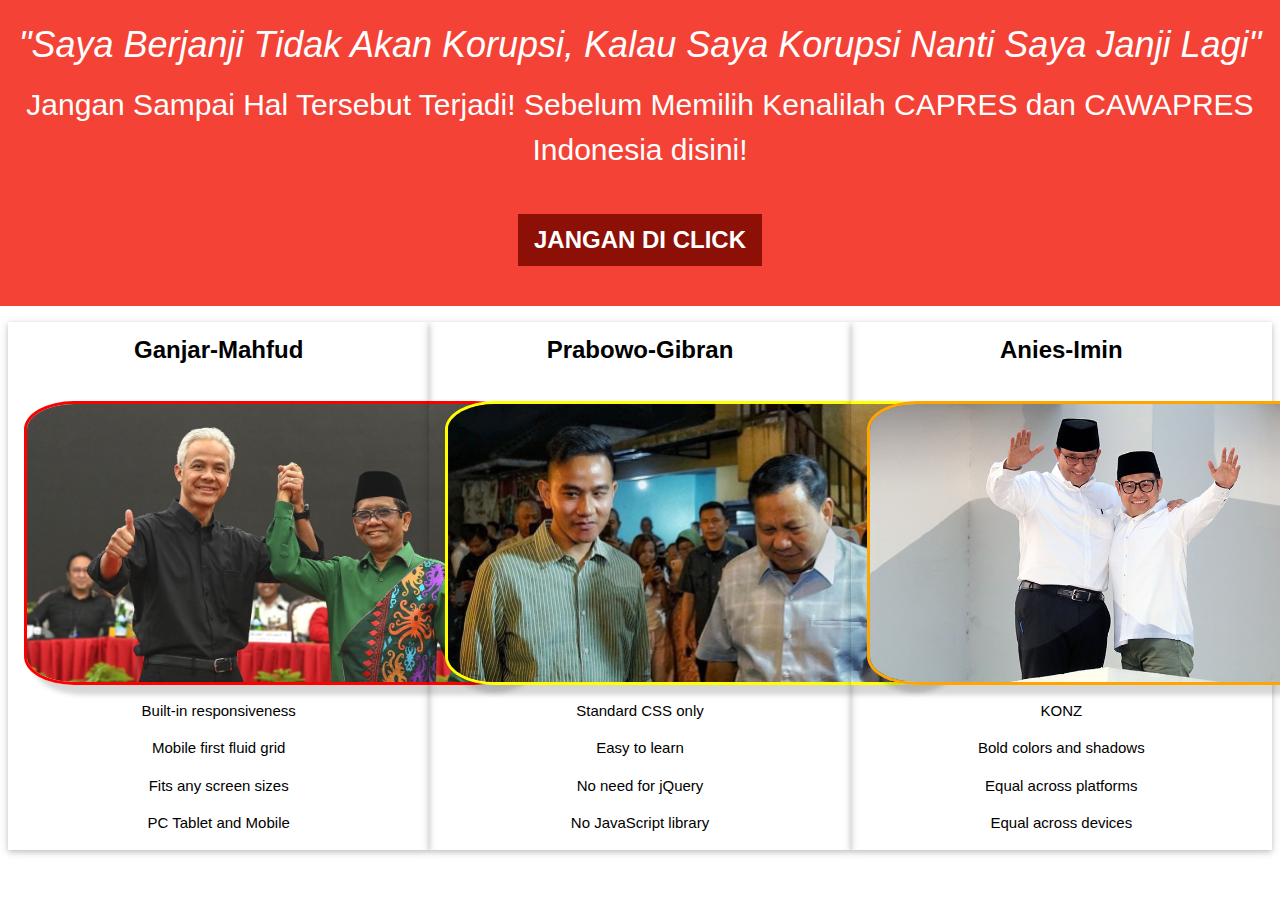
<file: index.html>
<!DOCTYPE html>
<!-- saved from url=(0058)https://www.w3schools.com/w3css/tryw3css_templates_red.htm -->
<html><head><meta http-equiv="Content-Type" content="text/html; charset=UTF-8">
<title>W3.CSS Template</title>

<meta name="viewport" content="width=device-width, initial-scale=1">
<link rel="stylesheet" href="./WebsiteCapres_File/w3.css">
<link rel="stylesheet" href="./WebsiteCapres_File/w3-theme-red.css">
<link rel="stylesheet" href="./WebsiteCapres_File/font-awesome.min.css">
</head>
<body>

<!-- Side Navigation -->
<nav class="w3-sidebar w3-bar-block w3-card w3-animate-left w3-center" style="display:none" id="mySidebar">
  <h1 class="w3-xxxlarge w3-text-theme">Side Navigation</h1>
  <button class="w3-bar-item w3-button" onclick="w3_close()">Close <i class="fa fa-remove"></i></button>
  <a href="https://www.w3schools.com/w3css/tryw3css_templates_red.htm#" class="w3-bar-item w3-button">Link 1</a>
  <a href="https://www.w3schools.com/w3css/tryw3css_templates_red.htm#" class="w3-bar-item w3-button">Link 2</a>
  <a href="https://www.w3schools.com/w3css/tryw3css_templates_red.htm#" class="w3-bar-item w3-button">Link 3</a>
  <a href="https://www.w3schools.com/w3css/tryw3css_templates_red.htm#" class="w3-bar-item w3-button">Link 4</a>
</nav>

<!-- Header -->
<header class="w3-container w3-theme w3-padding" id="myHeader">
  <div class="w3-center">
  <h1 style="font-style: italic;">"Saya Berjanji Tidak Akan Korupsi, Kalau Saya Korupsi Nanti Saya Janji Lagi"</h1>
  <h2 class="w3-animate-bottom" style="font-size: 30px;">Jangan Sampai Hal Tersebut Terjadi!
     Sebelum Memilih Kenalilah CAPRES dan CAWAPRES Indonesia disini!</h2>
    <div class="w3-padding-32">
      <button class="w3-btn w3-xlarge w3-theme-dark w3-hover-red" onclick="document.getElementById(&#39;id01&#39;).style.display=&#39;block&#39;" style="font-weight:900;">JANGAN DI CLICK</button>
    </div>
  </div>
</header>

<!-- Modal -->
<div id="id01" class="w3-modal">
    <div class="w3-modal-content w3-card-4 w3-animate-top">
      <header class="w3-container w3-theme"> 
        <span" class="w3-button w3-display-topright">×</span>
        <h4>Dibilangin Jangan Di Click!</h4>
        <h5>Tapi Gapapa....<i class="fa fa-smile-o"></i></h5>
      </header>
      <div class="w3-padding">
        <p>Intinya Kenalin Dulu Para Calon Ya Biar Ga Salah Milih</p>
        <p>Jangan Click Ini: <a class="w3-btn" href="https://www.w3schools.com/w3css/default.asp">Gatau Kemana</a></p>
      </div>
      <footer class="w3-container w3-theme">
        <p>Buruan Close!</p>
      </footer>
    </div>
</div>

<div class="w3-row-padding w3-center w3-margin-top">
<a href="./Ganjar-Mahfud/ganjar-mahfud.html">
  <div  class="w3-third">
    <div class="w3-card w3-container" style="min-height:460px">
    <h3><b>Ganjar-Mahfud</b></h3><br>
    <img width="460px" class="imageZoom" src="./Foto-foto/ganjar-mahfud (1).jpg" style="border: 3px solid red; border-radius: 10%; box-shadow:10px 10px 5px rgba(0,0,0,0.16);">

    <p>Built-in responsiveness</p>
    <p>Mobile first fluid grid</p>
    <p>Fits any screen sizes</p>
    <p>PC Tablet and Mobile</p>
    </div>
  </div>
</a>

<a href="./Prabowo-Gibran/Prabowo-Gibran.html">
  <div class="w3-third">
    <div class="w3-card w3-container" style="min-height:460px; text-align: center;">
      <h3><b>Prabowo-Gibran</b></h3><br>
      <img width="460px" class="imageZoom" src="./Foto-foto/prabowo-gibran.jpg" style="border: 3px solid yellow ; border-radius: 10%; box-shadow:10px 10px 5px rgba(0,0,0,0.16); ">
      <p>Standard CSS only</p>
      <p>Easy to learn</p>
      <p>No need for jQuery</p>
      <p>No JavaScript library</p>
    </div>
  </div>
</a>

<a href="./anies-imin/anies-imin.html" >
  <div class="w3-third">
    <div class="w3-card w3-container" style="min-height:460px">
      <h3><b>Anies-Imin</b></h3><br>
      <img width="460px" class="imageZoom" src="./Foto-foto/anies-imin.jpg" style="border: 3px solid orange ; border-radius: 10%; box-shadow:10px 10px 5px rgba(0,0,0,0.16);">
      <p>KONZ</p>
      <p>Bold colors and shadows</p>
      <p>Equal across platforms</p>
      <p>Equal across devices</p>
    </div>
  </div>
</a>

</div>
</div>
</body>
</html>
<!--
<div class="w3-container">
<hr>
<div class="w3-center">
  <h2>Color Classes</h2>
</div>

<div class="w3-row">
  <div class="w3-col w3-container m2 w3-red"><p>Red</p></div>
  <div class="w3-col w3-container m2 w3-blue"><p>Blue</p></div>
  <div class="w3-col w3-container m2 w3-blue-grey"><p>Blue Grey</p></div>
  <div class="w3-col w3-container m2 w3-teal"><p>Teal</p></div>
  <div class="w3-col w3-container m2 w3-yellow"><p>Yellow</p></div>
  <div class="w3-col w3-container m2 w3-orange"><p>Orange</p></div>
</div>

<hr>
<div class="w3-center">
  <h2>Built-In Responsiveness</h2>
  <p class="w3-large">Resize the page to see the effect!</p>
</div>
<br>

<div class="w3-row w3-border">
  <div class="w3-half w3-container w3-blue w3-border">
    <h5>w3-half</h5>  
    <p>The w3-half class uses half (50%) of the screen window.</p>
    <p>On small screens (max 600 pixels) it automatically resizes to full screen width.</p>
  </div>
  <div class="w3-half w3-container">
    <h5>w3-half</h5>  
  </div>
</div>
<br>

<div class="w3-row w3-border">
  <div class="w3-third w3-container w3-green">
    <h5>w3-third</h5>  
    <p>The w3-third class uses one third (33.33%) of the screen window.</p>
    <p>On small screens (max 600 pixels) it automatically resizes to full screen width.</p>
  </div>
  <div class="w3-third w3-container">
    <h5>w3-third</h5>  
  </div>
  <div class="w3-third w3-container">
    <h5>w3-third</h5>  
  </div>
</div>
<br>

<div class="w3-row w3-border">
  <div class="w3-quarter w3-container w3-red">
    <h5>w3-quarter</h5>  
    <p>The w3-quarter class uses one quarter (25%) of the screen window.</p>
    <p>On small screens (max 600 pixels) it automatically resizes to full screen width.</p>
  </div>
  <div class="w3-quarter w3-container">
    <h5>w3-quarter</h5>  
  </div>
  <div class="w3-quarter w3-container">
    <h5>w3-quarter</h5>  
  </div>
  <div class="w3-quarter w3-container">
    <h5>w3-quarter</h5>  
  </div>
</div> 
     
<div class="w3-center">
  <h2>Containers</h2>
  <p>Use containers to create headers, sections and footers.</p>
</div>   

<header class="w3-container w3-blue-grey">
  <h2>Header</h2>
</header>

<div class="w3-padding w3-white w3-display-container">
  <span onclick="this.parentElement.style.display=&#39;none&#39;" class="w3-button w3-display-topright"><i class="fa fa-remove"></i></span>
  <h2>London</h2>
  <p>London is the capital city of England. It is the most populous city in the United Kingdom,
  with a metropolitan area of over 13 million inhabitants.</p>
  <p>Standing on the River Thames, London has been a major settlement for two millennia,
  its history going back to its founding by the Romans, who named it Londinium.</p>
  <p>By the way, you can add a close icon to all containers if you want the ability to hide them. Look to your right!</p>
</div>

<footer class="w3-container w3-blue-grey">
  <h5>Footer</h5>
  <p class="w3-opacity">Footer information goes here</p>
</footer>

<hr>
<div class="w3-center">
  <h2>Color Themes</h2>
  <p>The color themes have been designed to work harmoniously with each other.</p>
</div>
</div>

<div class="w3-row-padding">

<div class="w3-half">
<div class="w3-card white">
  <div class="w3-container w3-indigo">
    <h3>Theme Indigo</h3>
  </div>
  <div class="w3-container">
  <h3 class="w3-text-indigo">Movies 2014</h3>
  </div>
  <ul class="w3-ul w3-border-top">
    <li>
      <h3>Frozen</h3>
      <p>The response to the animations was ridiculous</p>
    </li>
    <li>
      <h3>The Fault in Our Stars</h3>
      <p>Touching, gripping and genuinely well made</p>
    </li>
    <li>
      <h3>The Avengers</h3>
      <p>A huge success for Marvel and Disney</p>
    </li>
  </ul>
  <div class="w3-container w3-indigo w3-large"><span class="w3-right">Next</span></div>
</div>
</div>

<div class="w3-half">
<div class="w3-card white">
  <div class="w3-container w3-theme">
    <h3>Theme</h3>
  </div>
  <div class="w3-container">
  <h3 class="w3-text-theme">Movies 2014</h3>
  </div>
  <ul class="w3-ul w3-border-top">
    <li>
      <h3>Frozen</h3>
      <p>The response to the animations was ridiculous</p>
    </li>
    <li>
      <h3>The Fault in Our Stars</h3>
      <p>Touching, gripping and genuinely well made</p>
    </li>
    <li>
      <h3>The Avengers</h3>
      <p>A huge success for Marvel and Disney</p>
    </li>
  </ul>
  <div class="w3-container w3-theme w3-large"><span class="w3-right">Next</span></div>
</div>
</div>
</div>

<div class="w3-container w3-center">
  <hr>
  <h3>Paper-like Cards with Shadows</h3>
</div>

<div class="w3-row-padding"> 

<div class="w3-third">
<div class="w3-card">
  <img src="./W3.CSS Template_files/car.jpg" alt="Car" style="width:100%">
  <div class="w3-container">
  <p>w3-card</p>
  </div>
</div>
</div>

<div class="w3-third">
<div class="w3-card-4">
  <img src="./W3.CSS Template_files/car.jpg" alt="Car" style="width:100%">
  <div class="w3-container">
  <p>w3-card-4</p>
  </div>
</div>
</div>

<div class="w3-third">
<div class="w3-card-4">
  <img src="./W3.CSS Template_files/car.jpg" alt="Car" style="width:100%">
  <div class="w3-container">
  <p>w3-card-4</p>
  </div>
</div>
</div>
</div>

<div class="w3-container">
  <hr>
  <div class="w3-center">
    <h2>Tables</h2>
    <p w3-class="w3-large">Don't worry. W3.CSS takes care of your tables.</p>
  </div>
<div class="w3-responsive w3-card-4">
<table class="w3-table w3-striped w3-bordered">
<thead>
<tr class="w3-theme">
  <th>First Name</th>
  <th>Last Name</th>
  <th>Points</th>
</tr>
</thead>
<tbody>
<tr>
  <td>Jill</td>
  <td>Smith</td>
  <td>50</td>
</tr>
<tr class="w3-white">
  <td>Eve</td>
  <td>Jackson</td>
  <td>94</td>
</tr>
<tr>
  <td>Adam</td>
  <td>Johnson</td>
  <td>67</td>
</tr>
</tbody>
</table>
</div>

<hr>
<h2 class="w3-center">Forms and Lists</h2>
</div>

<div class="w3-row-padding">

<div class="w3-half">
<form class="w3-container w3-card-4">
  <h2>Input Form</h2>
  <div class="w3-section">      
    <input class="w3-input" type="text" required="">
    <label>Name</label>
  </div>
  <div class="w3-section">      
    <input class="w3-input" type="text" required="">
    <label>Email</label>
  </div>
  <div class="w3-section">      
    <input class="w3-input" type="text" required="">
    <label>Subject</label>
  </div>

  <div class="w3-row">
  <div class="w3-half">
    <input id="milk" class="w3-check" type="checkbox" checked="checked">
    <label>Milk</label>
    <br>
    <input id="sugar" class="w3-check" type="checkbox">
    <label>Sugar</label>
    <br>
    <input id="lemon" class="w3-check" type="checkbox" disabled="">
    <label>Lemon (Disabled)</label>
    <br><br>
  </div>

  <div class="w3-half">
    <input id="male" class="w3-radio" type="radio" name="gender" value="male" checked="">
    <label>Male</label>
    <br>
    <input id="female" class="w3-radio" type="radio" name="gender" value="female">
    <label>Female</label>
    <br>
    <input id="unknown" class="w3-radio" type="radio" name="gender" value="" disabled="">
    <label> Don't know (Disabled)</label>
  </div>
  </div>
</form>
</div>
<div class="w3-half">
<div class="w3-card-4 w3-container">
<h2>Lists</h2>
<ul class="w3-ul w3-margin-bottom">
  <li>Jill</li>
  <li>Eve</li>
  <li>Adam</li>
</ul>
<br>
<ul class="w3-ul w3-border w3-hoverable">
  <li class="w3-theme">Jill</li>
  <li>Eve</li>
  <li>Adam</li>
  <li>Steve</li>
</ul>
<br>
</div>
</div>
</div>
<hr>

<h2 class="w3-center">Progress Bars</h2>
<div class="w3-container">

<div class="w3-light-grey">
  <div id="myBar" class="w3-container w3-padding w3-theme" style="width:1%">0</div>
</div><br>

<button class="w3-btn w3-theme" onclick="move()">Click Me</button> 
</div>
<hr>

<h2 class="w3-center">Slideshows</h2>
<div class="w3-content" style="max-width:800px;position:relative">

<img class="mySlides w3-animate-opacity" src="./W3.CSS Template_files/snow.jpg" style="width: 100%; display: block;">
<img class="mySlides w3-animate-opacity" src="./W3.CSS Template_files/lights.jpg" style="width: 100%; display: none;">
<img class="mySlides w3-animate-opacity" src="./W3.CSS Template_files/mountains.jpg" style="width: 100%; display: none;">
<img class="mySlides w3-animate-opacity" src="./W3.CSS Template_files/forest.jpg" style="width: 100%; display: none;">

<a class="w3-button w3-hover-dark-grey" style="position:absolute;top:45%;left:0;" onclick="plusDivs(-1)">❮</a>
<a class="w3-button w3-hover-dark-grey" style="position:absolute;top:45%;right:0;" onclick="plusDivs(+1)">❯</a>
</div>

<div class="w3-container">
<hr>
<h2 class="w3-center">Navigation</h2>

<div class="w3-bar w3-theme">
  <a href="https://www.w3schools.com/w3css/tryw3css_templates_red.htm#" class="w3-bar-item w3-button w3-padding-16">Home</a>
  <a href="https://www.w3schools.com/w3css/tryw3css_templates_red.htm#" class="w3-bar-item w3-button w3-padding-16">Link 1</a>
  <div class="w3-dropdown-hover">
    <button class="w3-button w3-padding-16">
      Dropdown <i class="fa fa-caret-down"></i>
    </button>
    <div class="w3-dropdown-content w3-card-4 w3-bar-block">
      <a href="https://www.w3schools.com/w3css/tryw3css_templates_red.htm#" class="w3-bar-item w3-button">Link 1</a>
      <a href="https://www.w3schools.com/w3css/tryw3css_templates_red.htm#" class="w3-bar-item w3-button">Link 2</a>
      <a href="https://www.w3schools.com/w3css/tryw3css_templates_red.htm#" class="w3-bar-item w3-button">Link 3</a>
    </div>
  </div>
</div>

<hr>

<h2 class="w3-center">Accordions</h2>
<button onclick="myAccFunc(&#39;Demo1&#39;)" class="w3-padding-16 w3-theme w3-button w3-block w3-left-align">Open Section 1</button>
<div id="Demo1" class="w3-hide">
  <div class="w3-container">
    <p>Lorem ipsum dolor sit amet, consectetur adipisicing elit, sed do eiusmod tempor incididunt ut labore et dolore magna aliqua. Ut enim ad minim veniam, quis nostrud exercitation ullamco laboris nisi ut aliquip ex ea commodo consequat.</p>
  </div>
</div>
<button onclick="myAccFunc(&#39;Demo2&#39;)" class="w3-padding-16 w3-theme w3-button w3-block w3-left-align">Open Section 2</button>
<div id="Demo2" class="w3-hide">
  <a href="https://www.w3schools.com/w3css/tryw3css_templates_red.htm#" class="w3-button w3-block w3-left-align">Link 1</a>
  <a href="https://www.w3schools.com/w3css/tryw3css_templates_red.htm#" class="w3-button w3-block w3-left-align">Link 2</a>
  <a href="https://www.w3schools.com/w3css/tryw3css_templates_red.htm#" class="w3-button w3-block w3-left-align">Link 3</a>
</div>
<button onclick="myAccFunc(&#39;Demo3&#39;)" class="w3-padding-16 w3-theme w3-button w3-block w3-left-align">Open Section 3</button>
<div id="Demo3" class="w3-hide w3-black">
  <div class="w3-container">
    <p>Accordion with Images:</p>
    <img src="./W3.CSS Template_files/snow.jpg" style="width:30%;" class="w3-animate-zoom">
    <p>French Alps</p>
  </div>
</div>

<hr>
<h2 class="w3-center">Tabs</h2>
<div class="w3-border">
<div class="w3-bar w3-theme">
  <button class="w3-bar-item w3-button testbtn w3-padding-16 w3-theme-dark" onclick="openCity(event,&#39;London&#39;)">London</button>
  <button class="w3-bar-item w3-button testbtn w3-padding-16" onclick="openCity(event,&#39;Paris&#39;)">Paris</button>
  <button class="w3-bar-item w3-button testbtn w3-padding-16" onclick="openCity(event,&#39;Tokyo&#39;)">Tokyo</button>
</div>

<div id="London" class="w3-container city w3-animate-opacity" style="display: block;">
  <h2>London</h2>
  <p>London is the capital city of England.</p>
  <p>It is the most populous city in the United Kingdom, with a metropolitan area of over 13 million inhabitants.</p>
</div>

<div id="Paris" class="w3-container city w3-animate-opacity" style="display: none;">
  <h2>Paris</h2>
  <p>Paris is the capital of France.</p> 
  <p>The Paris area is one of the largest population centers in Europe, with more than 12 million inhabitants.</p>
</div>

<div id="Tokyo" class="w3-container city w3-animate-opacity" style="display: none;">
  <h2>Tokyo</h2>
  <p>Tokyo is the capital of Japan.</p>
  <p>It is the center of the Greater Tokyo Area, and the most populous metropolitan area in the world.</p>
</div>
</div>

<hr>
<h2 class="w3-center">Buttons</h2>
<div class="w3-center">
  <br>
  <a class="w3-button w3-theme">Button</a>
  <a class="w3-button w3-theme">Button</a>
  <a class="w3-button w3-theme-d3 w3-disabled">Button</a>
  <br><br>
  <a class="w3-button w3-circle w3-large w3-black"><i class="fa fa-plus"></i></a>
  <a class="w3-button w3-circle w3-large w3-theme"><i class="fa fa-plus"></i></a>  
  <a class="w3-button w3-circle w3-large w3-card-4"><i class="fa fa-plus"></i></a>
</div>
<br>
<div class="w3-center">
  <div class="w3-dropdown-hover">
    <button class="w3-button w3-theme">Dropdown <i class="fa fa-caret-down"></i></button>
    <div class="w3-dropdown-content w3-bar-block w3-border">
      <a href="https://www.w3schools.com/w3css/tryw3css_templates_red.htm#" class="w3-bar-item w3-button">Link 1</a>
      <a href="https://www.w3schools.com/w3css/tryw3css_templates_red.htm#" class="w3-bar-item w3-button">Link 2</a>
      <a href="https://www.w3schools.com/w3css/tryw3css_templates_red.htm#" class="w3-bar-item w3-button">Link 3</a>
    </div>
  </div>
</div>

</div>

<hr>
<div class="w3-center">
  <h2>Pagination</h2>
  <!- 
  <div class="w3-center w3-padding-32">
    <div class="w3-bar">
      <a href="https://www.w3schools.com/w3css/tryw3css_templates_red.htm#" class="w3-bar-item w3-button w3-hover-theme">«</a>
      <a href="https://www.w3schools.com/w3css/tryw3css_templates_red.htm#" class="w3-bar-item w3-button w3-theme w3-hover-theme">1</a>
      <a href="https://www.w3schools.com/w3css/tryw3css_templates_red.htm#" class="w3-bar-item w3-button w3-hover-theme">2</a>
      <a href="https://www.w3schools.com/w3css/tryw3css_templates_red.htm#" class="w3-bar-item w3-button w3-hover-theme">3</a>
      <a href="https://www.w3schools.com/w3css/tryw3css_templates_red.htm#" class="w3-bar-item w3-button w3-hover-theme">4</a>
      <a href="https://www.w3schools.com/w3css/tryw3css_templates_red.htm#" class="w3-bar-item w3-button w3-hover-theme">5</a>
      <a href="https://www.w3schools.com/w3css/tryw3css_templates_red.htm#" class="w3-bar-item w3-button w3-hover-theme">»</a>
    </div>
  </div>
</div>
<br>
-->
<!-- Footer -->
<!--
<footer class="w3-container w3-theme-dark">
  <h3>Footer</h3>
  <p>Powered by <a href="https://www.w3schools.com/w3css/default.asp" target="_blank">w3.css</a></p>
  <div style="position:relative;bottom:55px;" class="w3-tooltip w3-right">
    <span class="w3-text w3-theme w3-padding">Go To Top</span>&nbsp;   
    <a class="w3-text-white" href="https://www.w3schools.com/w3css/tryw3css_templates_red.htm#myHeader"><span class="w3-xlarge">
    <i class="fa fa-chevron-circle-up"></i></span></a>
  </div>
  <p>Remember to check out our&nbsp;&nbsp;<a href="https://www.w3schools.com/w3css/w3css_references.asp" class="w3-btn w3-theme" target="_blank">W3.CSS Reference</a></p>
</footer>
-->

<!-- Script for Sidebar, Tabs, Accordions, Progress bars and slideshows -->
<!--  
<script>
// Side navigation
function w3_open() {
  var x = document.getElementById("mySidebar");
  x.style.width = "100%";
  x.style.fontSize = "40px";
  x.style.paddingTop = "10%";
  x.style.display = "block";
}

function w3_close() {
  document.getElementById("mySidebar").style.display = "none";
}

// Tabs
function openCity(evt, cityName) {
  var i;
  var x = document.getElementsByClassName("city");
  for (i = 0; i < x.length; i++) {
    x[i].style.display = "none";
  }
  var activebtn = document.getElementsByClassName("testbtn");
  for (i = 0; i < x.length; i++) {
    activebtn[i].className = activebtn[i].className.replace(" w3-theme-dark", "");
  }
  document.getElementById(cityName).style.display = "block";
  evt.currentTarget.className += " w3-theme-dark";
}

var mybtn = document.getElementsByClassName("testbtn")[0];
mybtn.click();

// Accordions
function myAccFunc(id) {
  var x = document.getElementById(id);
  if (x.className.indexOf("w3-show") == -1) {
    x.className += " w3-show";
  } else { 
    x.className = x.className.replace(" w3-show", "");
  }
}

// Slideshows
var slideIndex = 1;

function plusDivs(n) {
  slideIndex = slideIndex + n;
  showDivs(slideIndex);
}

function showDivs(n) {
  var x = document.getElementsByClassName("mySlides");
  if (n > x.length) {slideIndex = 1}    
  if (n < 1) {slideIndex = x.length} ;
  for (i = 0; i < x.length; i++) {
    x[i].style.display = "none";  
  }
  x[slideIndex-1].style.display = "block";  
}

showDivs(1);

// Progress Bars
function move() {
  var elem = document.getElementById("myBar");   
  var width = 1;
  var id = setInterval(frame, 10);
  function frame() {
    if (width == 100) {
      clearInterval(id);
    } else {
      width++; 
      elem.style.width = width + '%'; 
      elem.innerHTML = width * 1  + '%';
    }
  }
}
</script> -->
</file>
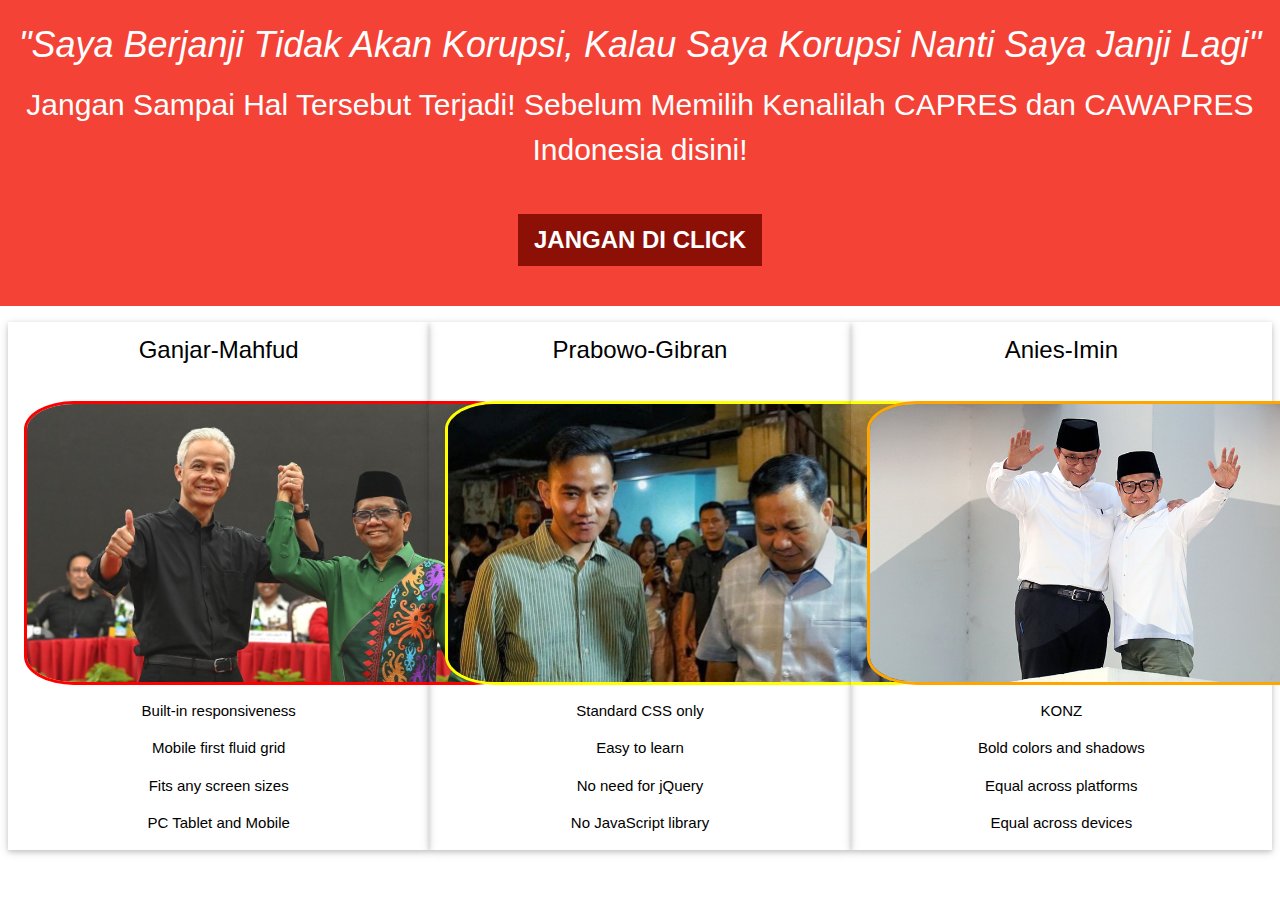
<file: TemplateWebsite/W3.CSS Template.html>
<!DOCTYPE html>
<!-- saved from url=(0058)https://www.w3schools.com/w3css/tryw3css_templates_red.htm -->
<html><head><meta http-equiv="Content-Type" content="text/html; charset=UTF-8">
<title>W3.CSS Template</title>

<meta name="viewport" content="width=device-width, initial-scale=1">
<link rel="stylesheet" href="./W3.CSS Template_files/w3.css">
<link rel="stylesheet" href="./W3.CSS Template_files/w3-theme-red.css">
<link rel="stylesheet" href="./W3.CSS Template_files/font-awesome.min.css">
</head>
<body>

<!-- Side Navigation -->
<nav class="w3-sidebar w3-bar-block w3-card w3-animate-left w3-center" style="display:none" id="mySidebar">
  <h1 class="w3-xxxlarge w3-text-theme">Side Navigation</h1>
  <button class="w3-bar-item w3-button" onclick="w3_close()">Close <i class="fa fa-remove"></i></button>
  <a href="https://www.w3schools.com/w3css/tryw3css_templates_red.htm#" class="w3-bar-item w3-button">Link 1</a>
  <a href="https://www.w3schools.com/w3css/tryw3css_templates_red.htm#" class="w3-bar-item w3-button">Link 2</a>
  <a href="https://www.w3schools.com/w3css/tryw3css_templates_red.htm#" class="w3-bar-item w3-button">Link 3</a>
  <a href="https://www.w3schools.com/w3css/tryw3css_templates_red.htm#" class="w3-bar-item w3-button">Link 4</a>
</nav>

<!-- Header -->
<header class="w3-container w3-theme w3-padding" id="myHeader">
  <div class="w3-center">
  <h1 style="font-style: italic;">"Saya Berjanji Tidak Akan Korupsi, Kalau Saya Korupsi Nanti Saya Janji Lagi"</h1>
  <h2 class="w3-animate-bottom" style="font-size: 30px;">Jangan Sampai Hal Tersebut Terjadi!
     Sebelum Memilih Kenalilah CAPRES dan CAWAPRES Indonesia disini!</h2>
    <div class="w3-padding-32">
      <button class="w3-btn w3-xlarge w3-theme-dark w3-hover-red" onclick="document.getElementById(&#39;id01&#39;).style.display=&#39;block&#39;" style="font-weight:900;">JANGAN DI CLICK</button>
    </div>
  </div>
</header>

<!-- Modal -->
<div id="id01" class="w3-modal">
    <div class="w3-modal-content w3-card-4 w3-animate-top">
      <header class="w3-container w3-theme"> 
        <span onclick="document.getElementById(&#39;id01&#39;).style.display=&#39;none&#39;" class="w3-button w3-display-topright">×</span>
        <h4>Dibilangin Jangan Di Click!</h4>
        <h5>Tapi Gapapa....<i class="fa fa-smile-o"></i></h5>
      </header>
      <div class="w3-padding">
        <p>Intinya Kenalin Dulu Para Calon Ya Biar Ga Salah Milih</p>
        <p>Jangan Click Ini: <a class="w3-btn" href="https://www.w3schools.com/w3css/default.asp">Gatau Kemana</a></p>
      </div>
      <footer class="w3-container w3-theme">
        <p>Buruan Close!</p>
      </footer>
    </div>
</div>

<div class="w3-row-padding w3-center w3-margin-top">
<a href="#jagad">
  <div  class="w3-third">
    <div class="w3-card w3-container" style="min-height:460px">
    <h3>Ganjar-Mahfud</h3><br>
    <img width="460px" class="imageZoom" src="./W3.CSS Template_files/ganjar-mahfud (1).jpg" style="border: 3px solid red; border-radius: 10%;">

    <p>Built-in responsiveness</p>
    <p>Mobile first fluid grid</p>
    <p>Fits any screen sizes</p>
    <p>PC Tablet and Mobile</p>
    </div>
  </div>
</a>

<a href="#ridho">
  <div class="w3-third">
    <div class="w3-card w3-container" style="min-height:460px; text-align: center;">
      <h3>Prabowo-Gibran</h3><br>
      <img width="460px" class="imageZoom" src="./W3.CSS Template_files/prabowo-gibran.jpg" style="border: 3px solid yellow ; border-radius: 10%; ">
      <p>Standard CSS only</p>
      <p>Easy to learn</p>
      <p>No need for jQuery</p>
      <p>No JavaScript library</p>
    </div>
  </div>
</a>

<a href="#gerald" >
  <div class="w3-third">
    <div class="w3-card w3-container" style="min-height:460px">
      <h3>Anies-Imin</h3><br>
      <img width="460px" class="imageZoom" src="./W3.CSS Template_files/anies-imin.jpg" style="border: 3px solid orange ; border-radius: 10%;">
      <p>KONZ</p>
      <p>Bold colors and shadows</p>
      <p>Equal across platforms</p>
      <p>Equal across devices</p>
    </div>
  </div>
</a>

</div>
</div>
</body>
</html>
<!--
<div class="w3-container">
<hr>
<div class="w3-center">
  <h2>Color Classes</h2>
</div>

<div class="w3-row">
  <div class="w3-col w3-container m2 w3-red"><p>Red</p></div>
  <div class="w3-col w3-container m2 w3-blue"><p>Blue</p></div>
  <div class="w3-col w3-container m2 w3-blue-grey"><p>Blue Grey</p></div>
  <div class="w3-col w3-container m2 w3-teal"><p>Teal</p></div>
  <div class="w3-col w3-container m2 w3-yellow"><p>Yellow</p></div>
  <div class="w3-col w3-container m2 w3-orange"><p>Orange</p></div>
</div>

<hr>
<div class="w3-center">
  <h2>Built-In Responsiveness</h2>
  <p class="w3-large">Resize the page to see the effect!</p>
</div>
<br>

<div class="w3-row w3-border">
  <div class="w3-half w3-container w3-blue w3-border">
    <h5>w3-half</h5>  
    <p>The w3-half class uses half (50%) of the screen window.</p>
    <p>On small screens (max 600 pixels) it automatically resizes to full screen width.</p>
  </div>
  <div class="w3-half w3-container">
    <h5>w3-half</h5>  
  </div>
</div>
<br>

<div class="w3-row w3-border">
  <div class="w3-third w3-container w3-green">
    <h5>w3-third</h5>  
    <p>The w3-third class uses one third (33.33%) of the screen window.</p>
    <p>On small screens (max 600 pixels) it automatically resizes to full screen width.</p>
  </div>
  <div class="w3-third w3-container">
    <h5>w3-third</h5>  
  </div>
  <div class="w3-third w3-container">
    <h5>w3-third</h5>  
  </div>
</div>
<br>

<div class="w3-row w3-border">
  <div class="w3-quarter w3-container w3-red">
    <h5>w3-quarter</h5>  
    <p>The w3-quarter class uses one quarter (25%) of the screen window.</p>
    <p>On small screens (max 600 pixels) it automatically resizes to full screen width.</p>
  </div>
  <div class="w3-quarter w3-container">
    <h5>w3-quarter</h5>  
  </div>
  <div class="w3-quarter w3-container">
    <h5>w3-quarter</h5>  
  </div>
  <div class="w3-quarter w3-container">
    <h5>w3-quarter</h5>  
  </div>
</div> 
     
<div class="w3-center">
  <h2>Containers</h2>
  <p>Use containers to create headers, sections and footers.</p>
</div>   

<header class="w3-container w3-blue-grey">
  <h2>Header</h2>
</header>

<div class="w3-padding w3-white w3-display-container">
  <span onclick="this.parentElement.style.display=&#39;none&#39;" class="w3-button w3-display-topright"><i class="fa fa-remove"></i></span>
  <h2>London</h2>
  <p>London is the capital city of England. It is the most populous city in the United Kingdom,
  with a metropolitan area of over 13 million inhabitants.</p>
  <p>Standing on the River Thames, London has been a major settlement for two millennia,
  its history going back to its founding by the Romans, who named it Londinium.</p>
  <p>By the way, you can add a close icon to all containers if you want the ability to hide them. Look to your right!</p>
</div>

<footer class="w3-container w3-blue-grey">
  <h5>Footer</h5>
  <p class="w3-opacity">Footer information goes here</p>
</footer>

<hr>
<div class="w3-center">
  <h2>Color Themes</h2>
  <p>The color themes have been designed to work harmoniously with each other.</p>
</div>
</div>

<div class="w3-row-padding">

<div class="w3-half">
<div class="w3-card white">
  <div class="w3-container w3-indigo">
    <h3>Theme Indigo</h3>
  </div>
  <div class="w3-container">
  <h3 class="w3-text-indigo">Movies 2014</h3>
  </div>
  <ul class="w3-ul w3-border-top">
    <li>
      <h3>Frozen</h3>
      <p>The response to the animations was ridiculous</p>
    </li>
    <li>
      <h3>The Fault in Our Stars</h3>
      <p>Touching, gripping and genuinely well made</p>
    </li>
    <li>
      <h3>The Avengers</h3>
      <p>A huge success for Marvel and Disney</p>
    </li>
  </ul>
  <div class="w3-container w3-indigo w3-large"><span class="w3-right">Next</span></div>
</div>
</div>

<div class="w3-half">
<div class="w3-card white">
  <div class="w3-container w3-theme">
    <h3>Theme</h3>
  </div>
  <div class="w3-container">
  <h3 class="w3-text-theme">Movies 2014</h3>
  </div>
  <ul class="w3-ul w3-border-top">
    <li>
      <h3>Frozen</h3>
      <p>The response to the animations was ridiculous</p>
    </li>
    <li>
      <h3>The Fault in Our Stars</h3>
      <p>Touching, gripping and genuinely well made</p>
    </li>
    <li>
      <h3>The Avengers</h3>
      <p>A huge success for Marvel and Disney</p>
    </li>
  </ul>
  <div class="w3-container w3-theme w3-large"><span class="w3-right">Next</span></div>
</div>
</div>
</div>

<div class="w3-container w3-center">
  <hr>
  <h3>Paper-like Cards with Shadows</h3>
</div>

<div class="w3-row-padding"> 

<div class="w3-third">
<div class="w3-card">
  <img src="./W3.CSS Template_files/car.jpg" alt="Car" style="width:100%">
  <div class="w3-container">
  <p>w3-card</p>
  </div>
</div>
</div>

<div class="w3-third">
<div class="w3-card-4">
  <img src="./W3.CSS Template_files/car.jpg" alt="Car" style="width:100%">
  <div class="w3-container">
  <p>w3-card-4</p>
  </div>
</div>
</div>

<div class="w3-third">
<div class="w3-card-4">
  <img src="./W3.CSS Template_files/car.jpg" alt="Car" style="width:100%">
  <div class="w3-container">
  <p>w3-card-4</p>
  </div>
</div>
</div>
</div>

<div class="w3-container">
  <hr>
  <div class="w3-center">
    <h2>Tables</h2>
    <p w3-class="w3-large">Don't worry. W3.CSS takes care of your tables.</p>
  </div>
<div class="w3-responsive w3-card-4">
<table class="w3-table w3-striped w3-bordered">
<thead>
<tr class="w3-theme">
  <th>First Name</th>
  <th>Last Name</th>
  <th>Points</th>
</tr>
</thead>
<tbody>
<tr>
  <td>Jill</td>
  <td>Smith</td>
  <td>50</td>
</tr>
<tr class="w3-white">
  <td>Eve</td>
  <td>Jackson</td>
  <td>94</td>
</tr>
<tr>
  <td>Adam</td>
  <td>Johnson</td>
  <td>67</td>
</tr>
</tbody>
</table>
</div>

<hr>
<h2 class="w3-center">Forms and Lists</h2>
</div>

<div class="w3-row-padding">

<div class="w3-half">
<form class="w3-container w3-card-4">
  <h2>Input Form</h2>
  <div class="w3-section">      
    <input class="w3-input" type="text" required="">
    <label>Name</label>
  </div>
  <div class="w3-section">      
    <input class="w3-input" type="text" required="">
    <label>Email</label>
  </div>
  <div class="w3-section">      
    <input class="w3-input" type="text" required="">
    <label>Subject</label>
  </div>

  <div class="w3-row">
  <div class="w3-half">
    <input id="milk" class="w3-check" type="checkbox" checked="checked">
    <label>Milk</label>
    <br>
    <input id="sugar" class="w3-check" type="checkbox">
    <label>Sugar</label>
    <br>
    <input id="lemon" class="w3-check" type="checkbox" disabled="">
    <label>Lemon (Disabled)</label>
    <br><br>
  </div>

  <div class="w3-half">
    <input id="male" class="w3-radio" type="radio" name="gender" value="male" checked="">
    <label>Male</label>
    <br>
    <input id="female" class="w3-radio" type="radio" name="gender" value="female">
    <label>Female</label>
    <br>
    <input id="unknown" class="w3-radio" type="radio" name="gender" value="" disabled="">
    <label> Don't know (Disabled)</label>
  </div>
  </div>
</form>
</div>
<div class="w3-half">
<div class="w3-card-4 w3-container">
<h2>Lists</h2>
<ul class="w3-ul w3-margin-bottom">
  <li>Jill</li>
  <li>Eve</li>
  <li>Adam</li>
</ul>
<br>
<ul class="w3-ul w3-border w3-hoverable">
  <li class="w3-theme">Jill</li>
  <li>Eve</li>
  <li>Adam</li>
  <li>Steve</li>
</ul>
<br>
</div>
</div>
</div>
<hr>

<h2 class="w3-center">Progress Bars</h2>
<div class="w3-container">

<div class="w3-light-grey">
  <div id="myBar" class="w3-container w3-padding w3-theme" style="width:1%">0</div>
</div><br>

<button class="w3-btn w3-theme" onclick="move()">Click Me</button> 
</div>
<hr>

<h2 class="w3-center">Slideshows</h2>
<div class="w3-content" style="max-width:800px;position:relative">

<img class="mySlides w3-animate-opacity" src="./W3.CSS Template_files/snow.jpg" style="width: 100%; display: block;">
<img class="mySlides w3-animate-opacity" src="./W3.CSS Template_files/lights.jpg" style="width: 100%; display: none;">
<img class="mySlides w3-animate-opacity" src="./W3.CSS Template_files/mountains.jpg" style="width: 100%; display: none;">
<img class="mySlides w3-animate-opacity" src="./W3.CSS Template_files/forest.jpg" style="width: 100%; display: none;">

<a class="w3-button w3-hover-dark-grey" style="position:absolute;top:45%;left:0;" onclick="plusDivs(-1)">❮</a>
<a class="w3-button w3-hover-dark-grey" style="position:absolute;top:45%;right:0;" onclick="plusDivs(+1)">❯</a>
</div>

<div class="w3-container">
<hr>
<h2 class="w3-center">Navigation</h2>

<div class="w3-bar w3-theme">
  <a href="https://www.w3schools.com/w3css/tryw3css_templates_red.htm#" class="w3-bar-item w3-button w3-padding-16">Home</a>
  <a href="https://www.w3schools.com/w3css/tryw3css_templates_red.htm#" class="w3-bar-item w3-button w3-padding-16">Link 1</a>
  <div class="w3-dropdown-hover">
    <button class="w3-button w3-padding-16">
      Dropdown <i class="fa fa-caret-down"></i>
    </button>
    <div class="w3-dropdown-content w3-card-4 w3-bar-block">
      <a href="https://www.w3schools.com/w3css/tryw3css_templates_red.htm#" class="w3-bar-item w3-button">Link 1</a>
      <a href="https://www.w3schools.com/w3css/tryw3css_templates_red.htm#" class="w3-bar-item w3-button">Link 2</a>
      <a href="https://www.w3schools.com/w3css/tryw3css_templates_red.htm#" class="w3-bar-item w3-button">Link 3</a>
    </div>
  </div>
</div>

<hr>

<h2 class="w3-center">Accordions</h2>
<button onclick="myAccFunc(&#39;Demo1&#39;)" class="w3-padding-16 w3-theme w3-button w3-block w3-left-align">Open Section 1</button>
<div id="Demo1" class="w3-hide">
  <div class="w3-container">
    <p>Lorem ipsum dolor sit amet, consectetur adipisicing elit, sed do eiusmod tempor incididunt ut labore et dolore magna aliqua. Ut enim ad minim veniam, quis nostrud exercitation ullamco laboris nisi ut aliquip ex ea commodo consequat.</p>
  </div>
</div>
<button onclick="myAccFunc(&#39;Demo2&#39;)" class="w3-padding-16 w3-theme w3-button w3-block w3-left-align">Open Section 2</button>
<div id="Demo2" class="w3-hide">
  <a href="https://www.w3schools.com/w3css/tryw3css_templates_red.htm#" class="w3-button w3-block w3-left-align">Link 1</a>
  <a href="https://www.w3schools.com/w3css/tryw3css_templates_red.htm#" class="w3-button w3-block w3-left-align">Link 2</a>
  <a href="https://www.w3schools.com/w3css/tryw3css_templates_red.htm#" class="w3-button w3-block w3-left-align">Link 3</a>
</div>
<button onclick="myAccFunc(&#39;Demo3&#39;)" class="w3-padding-16 w3-theme w3-button w3-block w3-left-align">Open Section 3</button>
<div id="Demo3" class="w3-hide w3-black">
  <div class="w3-container">
    <p>Accordion with Images:</p>
    <img src="./W3.CSS Template_files/snow.jpg" style="width:30%;" class="w3-animate-zoom">
    <p>French Alps</p>
  </div>
</div>

<hr>
<h2 class="w3-center">Tabs</h2>
<div class="w3-border">
<div class="w3-bar w3-theme">
  <button class="w3-bar-item w3-button testbtn w3-padding-16 w3-theme-dark" onclick="openCity(event,&#39;London&#39;)">London</button>
  <button class="w3-bar-item w3-button testbtn w3-padding-16" onclick="openCity(event,&#39;Paris&#39;)">Paris</button>
  <button class="w3-bar-item w3-button testbtn w3-padding-16" onclick="openCity(event,&#39;Tokyo&#39;)">Tokyo</button>
</div>

<div id="London" class="w3-container city w3-animate-opacity" style="display: block;">
  <h2>London</h2>
  <p>London is the capital city of England.</p>
  <p>It is the most populous city in the United Kingdom, with a metropolitan area of over 13 million inhabitants.</p>
</div>

<div id="Paris" class="w3-container city w3-animate-opacity" style="display: none;">
  <h2>Paris</h2>
  <p>Paris is the capital of France.</p> 
  <p>The Paris area is one of the largest population centers in Europe, with more than 12 million inhabitants.</p>
</div>

<div id="Tokyo" class="w3-container city w3-animate-opacity" style="display: none;">
  <h2>Tokyo</h2>
  <p>Tokyo is the capital of Japan.</p>
  <p>It is the center of the Greater Tokyo Area, and the most populous metropolitan area in the world.</p>
</div>
</div>

<hr>
<h2 class="w3-center">Buttons</h2>
<div class="w3-center">
  <br>
  <a class="w3-button w3-theme">Button</a>
  <a class="w3-button w3-theme">Button</a>
  <a class="w3-button w3-theme-d3 w3-disabled">Button</a>
  <br><br>
  <a class="w3-button w3-circle w3-large w3-black"><i class="fa fa-plus"></i></a>
  <a class="w3-button w3-circle w3-large w3-theme"><i class="fa fa-plus"></i></a>  
  <a class="w3-button w3-circle w3-large w3-card-4"><i class="fa fa-plus"></i></a>
</div>
<br>
<div class="w3-center">
  <div class="w3-dropdown-hover">
    <button class="w3-button w3-theme">Dropdown <i class="fa fa-caret-down"></i></button>
    <div class="w3-dropdown-content w3-bar-block w3-border">
      <a href="https://www.w3schools.com/w3css/tryw3css_templates_red.htm#" class="w3-bar-item w3-button">Link 1</a>
      <a href="https://www.w3schools.com/w3css/tryw3css_templates_red.htm#" class="w3-bar-item w3-button">Link 2</a>
      <a href="https://www.w3schools.com/w3css/tryw3css_templates_red.htm#" class="w3-bar-item w3-button">Link 3</a>
    </div>
  </div>
</div>

</div>

<hr>
<div class="w3-center">
  <h2>Pagination</h2>
  <!- 
  <div class="w3-center w3-padding-32">
    <div class="w3-bar">
      <a href="https://www.w3schools.com/w3css/tryw3css_templates_red.htm#" class="w3-bar-item w3-button w3-hover-theme">«</a>
      <a href="https://www.w3schools.com/w3css/tryw3css_templates_red.htm#" class="w3-bar-item w3-button w3-theme w3-hover-theme">1</a>
      <a href="https://www.w3schools.com/w3css/tryw3css_templates_red.htm#" class="w3-bar-item w3-button w3-hover-theme">2</a>
      <a href="https://www.w3schools.com/w3css/tryw3css_templates_red.htm#" class="w3-bar-item w3-button w3-hover-theme">3</a>
      <a href="https://www.w3schools.com/w3css/tryw3css_templates_red.htm#" class="w3-bar-item w3-button w3-hover-theme">4</a>
      <a href="https://www.w3schools.com/w3css/tryw3css_templates_red.htm#" class="w3-bar-item w3-button w3-hover-theme">5</a>
      <a href="https://www.w3schools.com/w3css/tryw3css_templates_red.htm#" class="w3-bar-item w3-button w3-hover-theme">»</a>
    </div>
  </div>
</div>
<br>
-->
<!-- Footer -->
<!--
<footer class="w3-container w3-theme-dark">
  <h3>Footer</h3>
  <p>Powered by <a href="https://www.w3schools.com/w3css/default.asp" target="_blank">w3.css</a></p>
  <div style="position:relative;bottom:55px;" class="w3-tooltip w3-right">
    <span class="w3-text w3-theme w3-padding">Go To Top</span>&nbsp;   
    <a class="w3-text-white" href="https://www.w3schools.com/w3css/tryw3css_templates_red.htm#myHeader"><span class="w3-xlarge">
    <i class="fa fa-chevron-circle-up"></i></span></a>
  </div>
  <p>Remember to check out our&nbsp;&nbsp;<a href="https://www.w3schools.com/w3css/w3css_references.asp" class="w3-btn w3-theme" target="_blank">W3.CSS Reference</a></p>
</footer>
-->

<!-- Script for Sidebar, Tabs, Accordions, Progress bars and slideshows -->
<!--  
<script>
// Side navigation
function w3_open() {
  var x = document.getElementById("mySidebar");
  x.style.width = "100%";
  x.style.fontSize = "40px";
  x.style.paddingTop = "10%";
  x.style.display = "block";
}

function w3_close() {
  document.getElementById("mySidebar").style.display = "none";
}

// Tabs
function openCity(evt, cityName) {
  var i;
  var x = document.getElementsByClassName("city");
  for (i = 0; i < x.length; i++) {
    x[i].style.display = "none";
  }
  var activebtn = document.getElementsByClassName("testbtn");
  for (i = 0; i < x.length; i++) {
    activebtn[i].className = activebtn[i].className.replace(" w3-theme-dark", "");
  }
  document.getElementById(cityName).style.display = "block";
  evt.currentTarget.className += " w3-theme-dark";
}

var mybtn = document.getElementsByClassName("testbtn")[0];
mybtn.click();

// Accordions
function myAccFunc(id) {
  var x = document.getElementById(id);
  if (x.className.indexOf("w3-show") == -1) {
    x.className += " w3-show";
  } else { 
    x.className = x.className.replace(" w3-show", "");
  }
}

// Slideshows
var slideIndex = 1;

function plusDivs(n) {
  slideIndex = slideIndex + n;
  showDivs(slideIndex);
}

function showDivs(n) {
  var x = document.getElementsByClassName("mySlides");
  if (n > x.length) {slideIndex = 1}    
  if (n < 1) {slideIndex = x.length} ;
  for (i = 0; i < x.length; i++) {
    x[i].style.display = "none";  
  }
  x[slideIndex-1].style.display = "block";  
}

showDivs(1);

// Progress Bars
function move() {
  var elem = document.getElementById("myBar");   
  var width = 1;
  var id = setInterval(frame, 10);
  function frame() {
    if (width == 100) {
      clearInterval(id);
    } else {
      width++; 
      elem.style.width = width + '%'; 
      elem.innerHTML = width * 1  + '%';
    }
  }
}
</script> -->
</file>
<file: WebsiteCapres_File/w3-theme-red.css>
.w3-theme-l5 {color:#000 !important; background-color:#fef4f3 !important}
.w3-theme-l4 {color:#000 !important; background-color:#fdd9d6 !important}
.w3-theme-l3 {color:#000 !important; background-color:#fbb3ae !important}
.w3-theme-l2 {color:#000 !important; background-color:#f98d85 !important}
.w3-theme-l1 {color:#fff !important; background-color:#f6665c !important}
.w3-theme-d1 {color:#fff !important; background-color:#f32617 !important}
.w3-theme-d2 {color:#fff !important; background-color:#e11a0c !important}
.w3-theme-d3 {color:#fff !important; background-color:#c5170a !important}
.w3-theme-d4 {color:#fff !important; background-color:#a91409 !important}
.w3-theme-d5 {color:#fff !important; background-color:#8d1007 !important}

.w3-theme-light {color:#000 !important; background-color:#fef4f3 !important}
.w3-theme-dark {color:#fff !important; background-color:#8d1007 !important}
.w3-theme-action {color:#fff !important; background-color:#8d1007 !important}

.w3-theme {color:#fff !important; background-color:#f44336 !important}
.w3-text-theme {color:#f44336 !important}
.w3-border-theme {border-color:#f44336 !important}

.w3-hover-theme:hover {color:#fff !important; background-color:#f44336 !important}
.w3-hover-text-theme:hover {color:#f44336 !important}
.w3-hover-border-theme:hover {border-color:#f44336 !important}
</file>
<file: TemplateWebsite/W3.CSS Template_files/w3-theme-red.css>
.w3-theme-l5 {color:#000 !important; background-color:#fef4f3 !important}
.w3-theme-l4 {color:#000 !important; background-color:#fdd9d6 !important}
.w3-theme-l3 {color:#000 !important; background-color:#fbb3ae !important}
.w3-theme-l2 {color:#000 !important; background-color:#f98d85 !important}
.w3-theme-l1 {color:#fff !important; background-color:#f6665c !important}
.w3-theme-d1 {color:#fff !important; background-color:#f32617 !important}
.w3-theme-d2 {color:#fff !important; background-color:#e11a0c !important}
.w3-theme-d3 {color:#fff !important; background-color:#c5170a !important}
.w3-theme-d4 {color:#fff !important; background-color:#a91409 !important}
.w3-theme-d5 {color:#fff !important; background-color:#8d1007 !important}

.w3-theme-light {color:#000 !important; background-color:#fef4f3 !important}
.w3-theme-dark {color:#fff !important; background-color:#8d1007 !important}
.w3-theme-action {color:#fff !important; background-color:#8d1007 !important}

.w3-theme {color:#fff !important; background-color:#f44336 !important}
.w3-text-theme {color:#f44336 !important}
.w3-border-theme {border-color:#f44336 !important}

.w3-hover-theme:hover {color:#fff !important; background-color:#f44336 !important}
.w3-hover-text-theme:hover {color:#f44336 !important}
.w3-hover-border-theme:hover {border-color:#f44336 !important}
</file>
